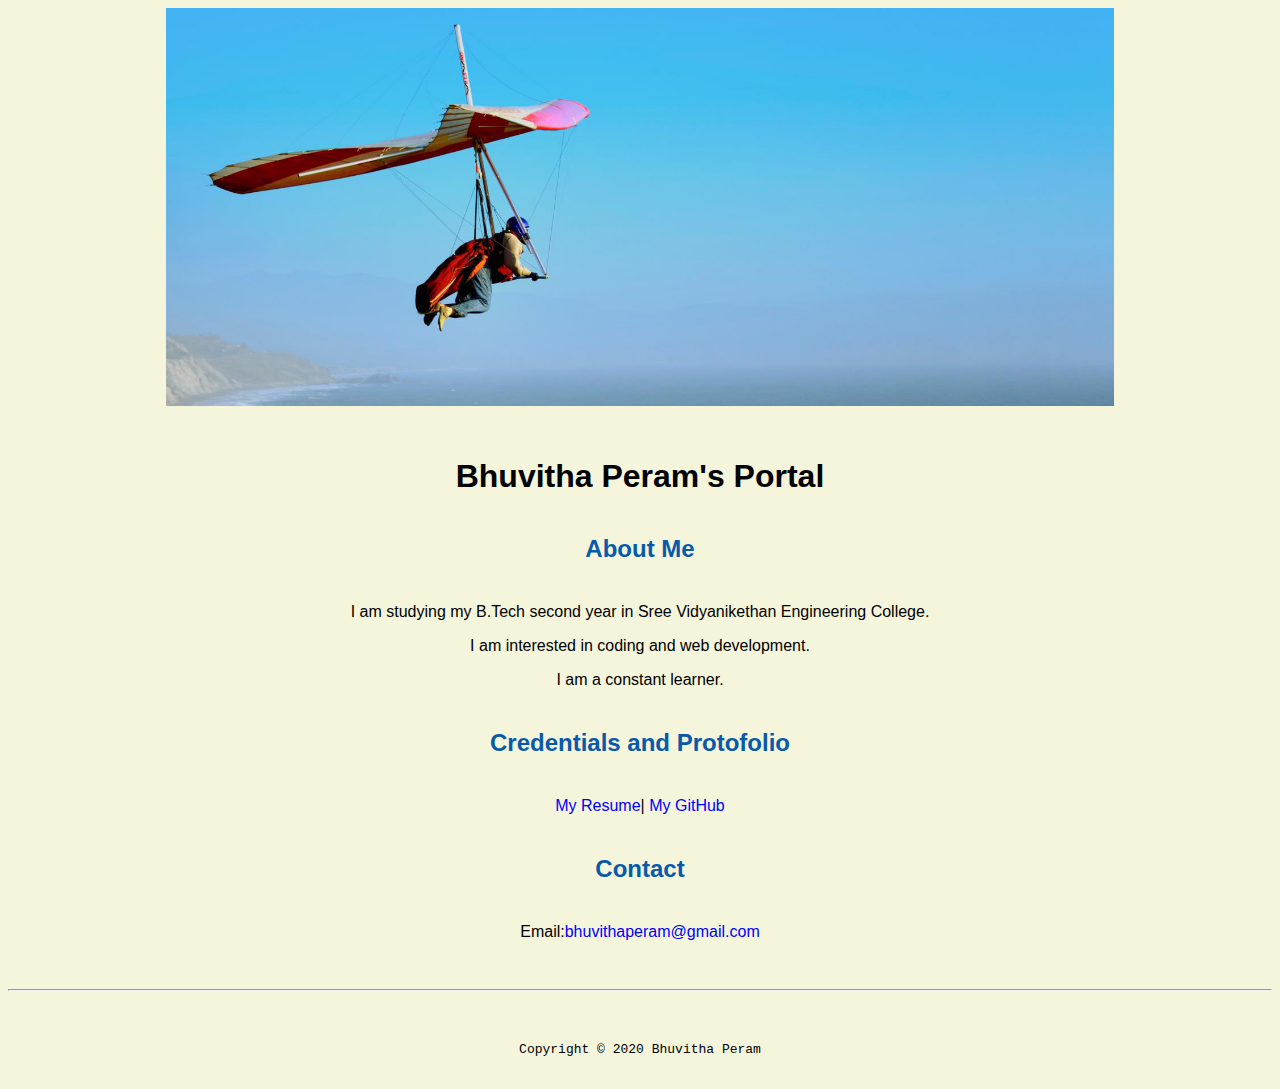
<file: index.html>
<!doctype html>

<!-- this is a comment for human! -->

<html lang="en">

  <header>
      <title>Bhuvitha's Portal</title>
      <link rel="stylesheet" href="css/master.css">
      <link rel="FaviconIcon" href="favicon.ico" type="image/x-icon">
      <link rel="shortcut" href="favicon.ico" type="image/x-icon">
      <meta name="viewport" content="width=device-width,intial-scale=1,shrink-to-fit=no">
      <meta name="name" content="Bhuvitha Peram's Portal">

  </header>

  <body>
     <img src="images/banner.jpg" width="75%" alt="banner">
     <h1>Bhuvitha Peram's Portal</h1>
     <h2>About Me</h2>
     <p>I am studying my B.Tech second year in Sree Vidyanikethan Engineering College.</p>
     <p>I am interested in coding and web development.</p>
     <p>I am a constant learner.</p>
     <h2>Credentials and Protofolio</h2>

     <p><a href="resume.html">My Resume</a>| <a href="https://github.com/Bhuvitha-peram">My GitHub</a></p>
     <h2>Contact</h2>

     <p>Email:<a href="mailto:bhuvithaperam@gmail.com">bhuvithaperam@gmail.com</a></p>
  </body>

  <footer>
      <hr>
      <code>Copyright &copy 2020 Bhuvitha Peram</code>
  </footer>

</html>
</file>
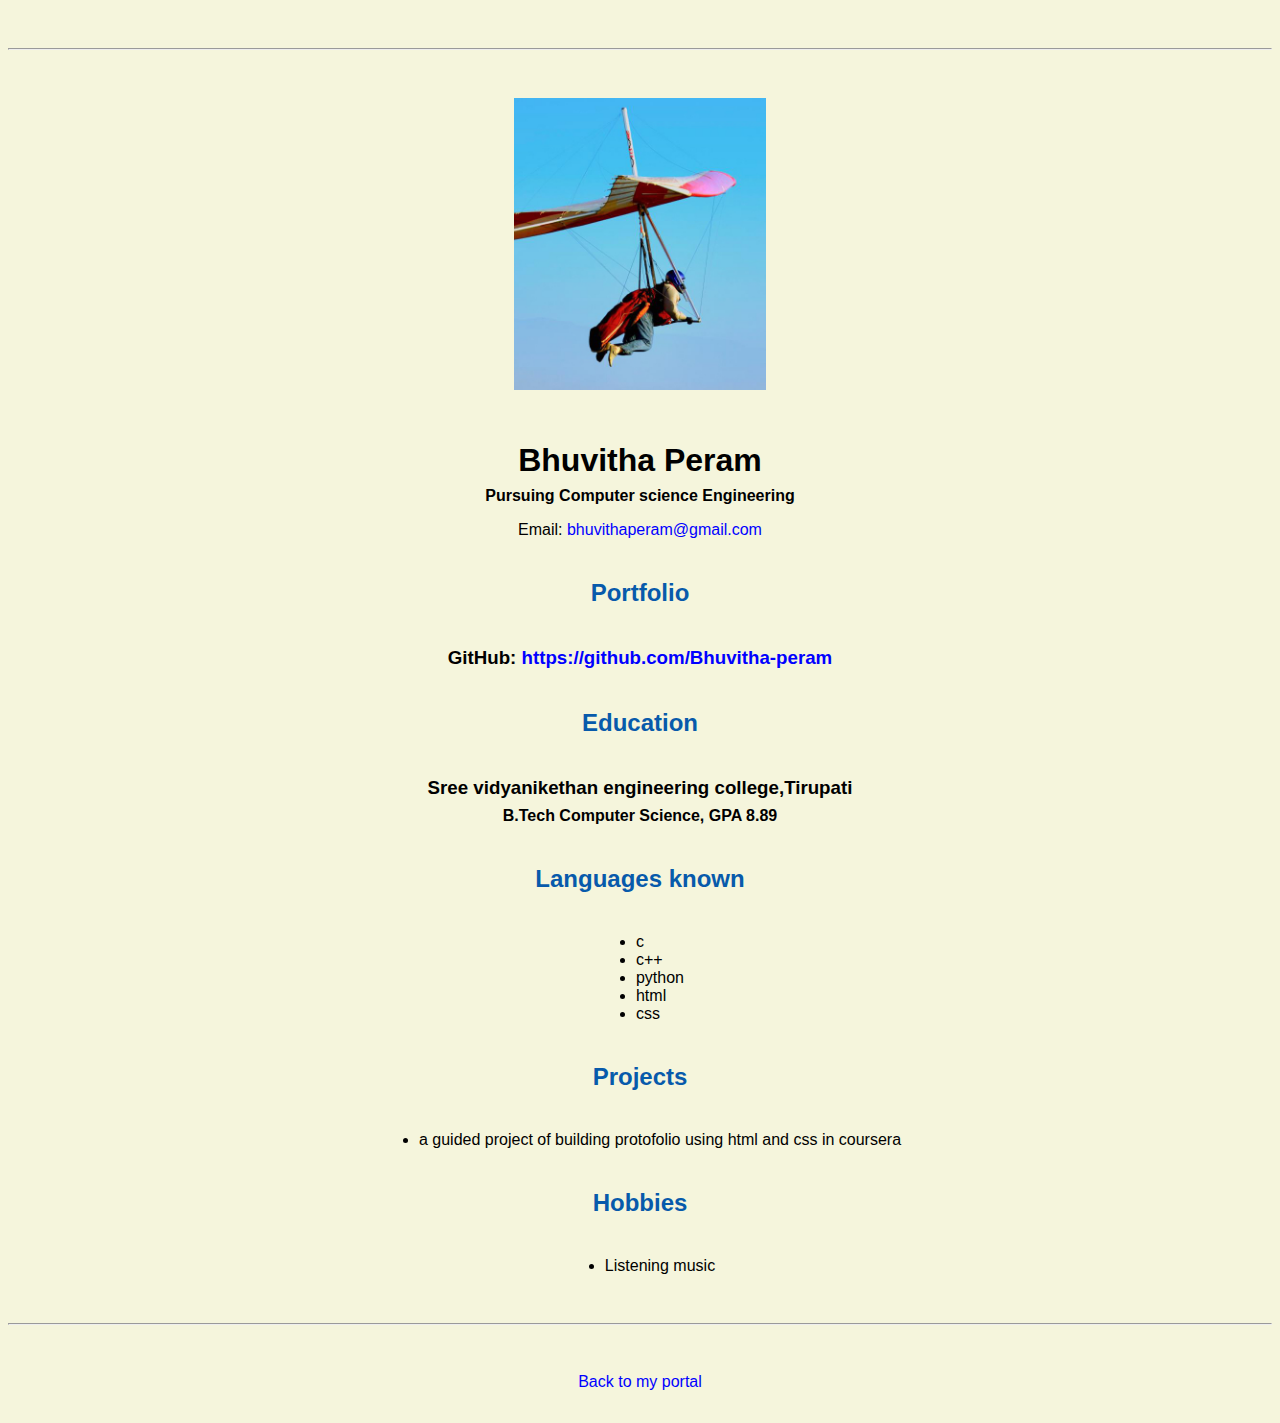
<file: resume.html>
<!doctype html>

<!-- this is a comment for human! -->

<html lang="en">

  <header>
    <title>Bhuvitha Peram's Resume</title>
    <link rel="stylesheet" href="css/master.css">
    <link rel="FaviconIcon" href="favicon.ico" type="image/x-icon">
    <link rel="shortcut" href="favicon.ico" type="image/x-icon">
    <meta name="viewport" content="width=device-width,intial-scale=1,shrink-to-fit=no">
    <meta name="name" content="Bhuvitha Peram's Portal">
  </header>

  <body>
    <hr>

    <img src="images/headshot.jpg" alt="Bhuvitha's headshot" width="20%">

    <h1>Bhuvitha Peram</h1>
    <h4>Pursuing Computer science Engineering</h4>

    <p>Email: <a href="mailto:bhuvithaperam@gmail.com" target="_blank">bhuvithaperam@gmail.com</a></p>
    <!-- don't post physical address, personal phone number or other personal information on the web! -->

    <h2>Portfolio</h2>
      <h3>GitHub: <a href="https://github.com/Bhuvitha-peram" target="_blank">https://github.com/Bhuvitha-peram</a></h3>

    <h2>Education</h2>

    <h3>Sree vidyanikethan engineering college,Tirupati</h3>
    <h4>B.Tech Computer Science, GPA 8.89</h4>

    <h2>Languages known</h2>
         <ul>
           <li>c</li>
           <li>c++</li>
           <li>python</li>
           <li>html</li>
           <li>css</li>
         </ul>

    <h2>Projects</h2>
        <ul>
          <li>a guided project of building protofolio using html and css in coursera</li>
        </ul>
    <h2>Hobbies</h2>
        <ul>
          <li>Listening music</li>
        </ul>

  </body>

  <footer>
  <hr>
  <p><a href="index.html">Back to my portal</a><p>
  </footer>

</html>
</file>
<file: css/master.css>
/* Cascading stylesheet for the website */

/* Text inside these asterisks and slashes are comments for human */

  a {
    color:blue;/* set the text color to blue here */
    text-decoration: none; /* This means we do not want hyperlinks to be underlined */
  }

  a:hover {
    color:red;/* set the text color to red here */
    text-decoration: none; /* This means we do not want hyperlinks to be underlined */
  }

  body {
    background-color:beige;/* set the background color here */
    color:black;/* set the text color to black here */
    font-family:Arial,Helvetica,serif;/* set the font here */
    text-align:center;/* set the text alignment here */
   }

  footer {
    margin-top: 2rem;
    margin-bottom: 2rem;
  }

  h1 {
    margin-bottom: 0.5rem;
    margin-top: 3rem;
   }

  h2 {
    color:#075AAB;/* set the text color of to #075AAB here */
    /* set both the bottom margin and top margin to 2.5rem here */
    margin-bottom:2.5rem;
    margin-top:2.5rem;
   }

  h3 {
    margin-bottom: 0;
    margin-top: 2rem;
  }

  h4 {
    margin-bottom: 1rem;
    margin-top: 0.5rem;
  }

  h5 {
    margin-top: 0.5rem;
  }

  hr {
    margin-bottom: 3rem;
    margin-top: 3rem;
  }

  /* this controls how the bullet points in the resume page looks */
  ul {
    display: table;
    margin: 0 auto;
    text-align: left;
  }
</file>
